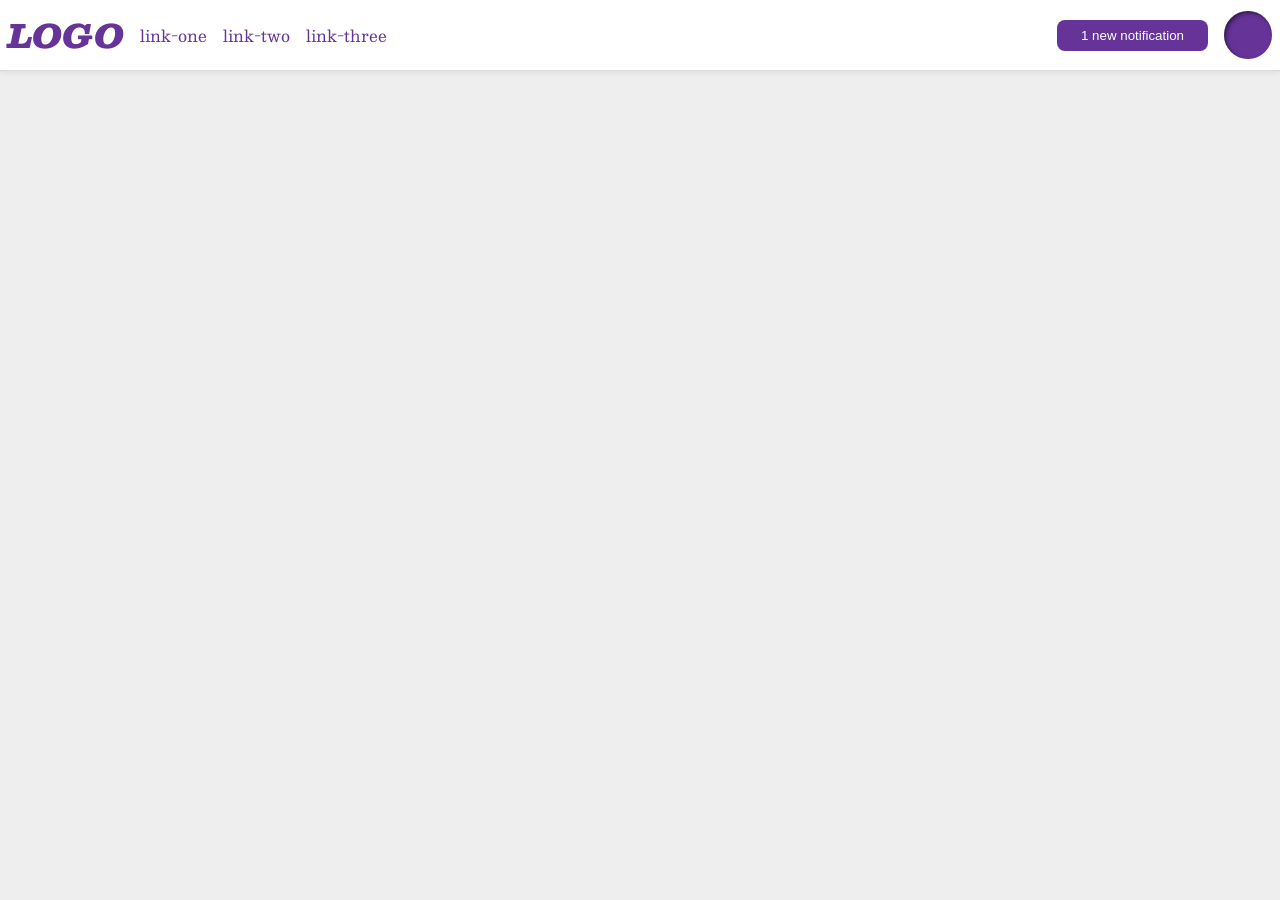
<file: foundations/flex/03-flex-header-2/index.html>
<!DOCTYPE html>
<html lang="en">
  <head>
    <meta charset="UTF-8">
    <meta http-equiv="X-UA-Compatible" content="IE=edge">
    <meta name="viewport" content="width=device-width, initial-scale=1.0">
    <title>Flex Header 2</title>
    <link rel="stylesheet" href="style.css">
  </head>
  <body>
    <div class="header">
      <div class="left">
        <div class="logo">
          LOGO
        </div>
        <ul class="links">
          <li><a href="https://google.com">link-one</a></li>
          <li><a href="https://google.com">link-two</a></li>
          <li><a href="https://google.com">link-three</a></li>
        </ul>
      </div>
      <div class="right">
        <button class="notifications">
          1 new notification
        </button>
        <div class="profile-image"></div>
      </div>
    </div>
  </body>
</html>
</file>
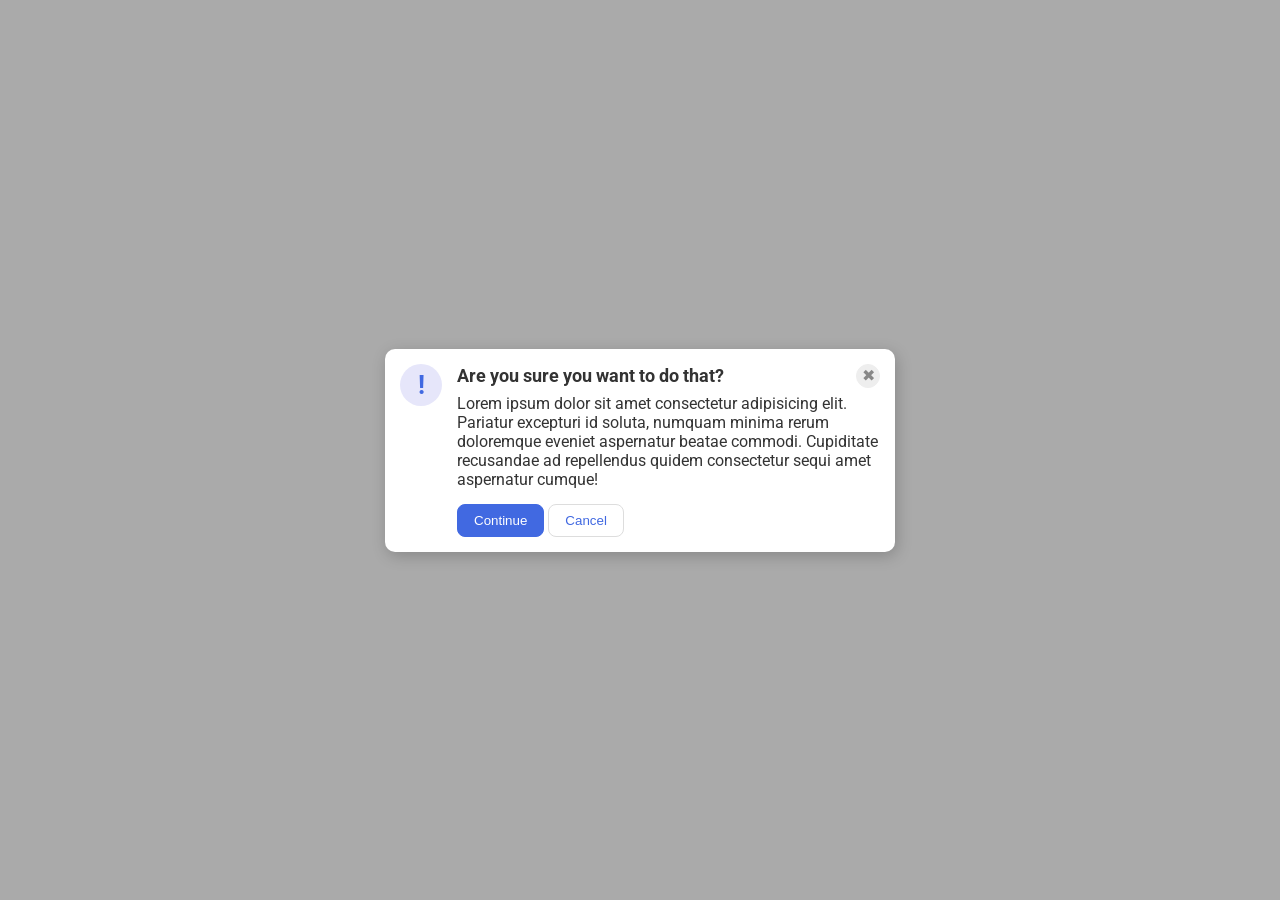
<file: foundations/flex/05-flex-modal/index.html>
<!DOCTYPE html>
<html lang="en">
  <head>
    <meta charset="UTF-8">
    <meta http-equiv="X-UA-Compatible" content="IE=edge">
    <meta name="viewport" content="width=device-width, initial-scale=1.0">
    <link rel="stylesheet" href="style.css">
    <title>Modal</title>
  </head>
  <body>
    <div class="modal">
      <div class="icon">!</div>
      <div class="container">
        <div class="header">Are you sure you want to do that?
          <button class="close-button">✖</button>
        </div>
      
        <div class="text">Lorem ipsum dolor sit amet consectetur adipisicing elit. Pariatur excepturi id soluta, numquam minima rerum doloremque eveniet aspernatur beatae commodi. Cupiditate recusandae ad repellendus quidem consectetur sequi amet aspernatur cumque!</div>
        <button class="continue">Continue</button>
        <button class="cancel">Cancel</button>
      </div>
    </div>
  </body>
</html>
</file>
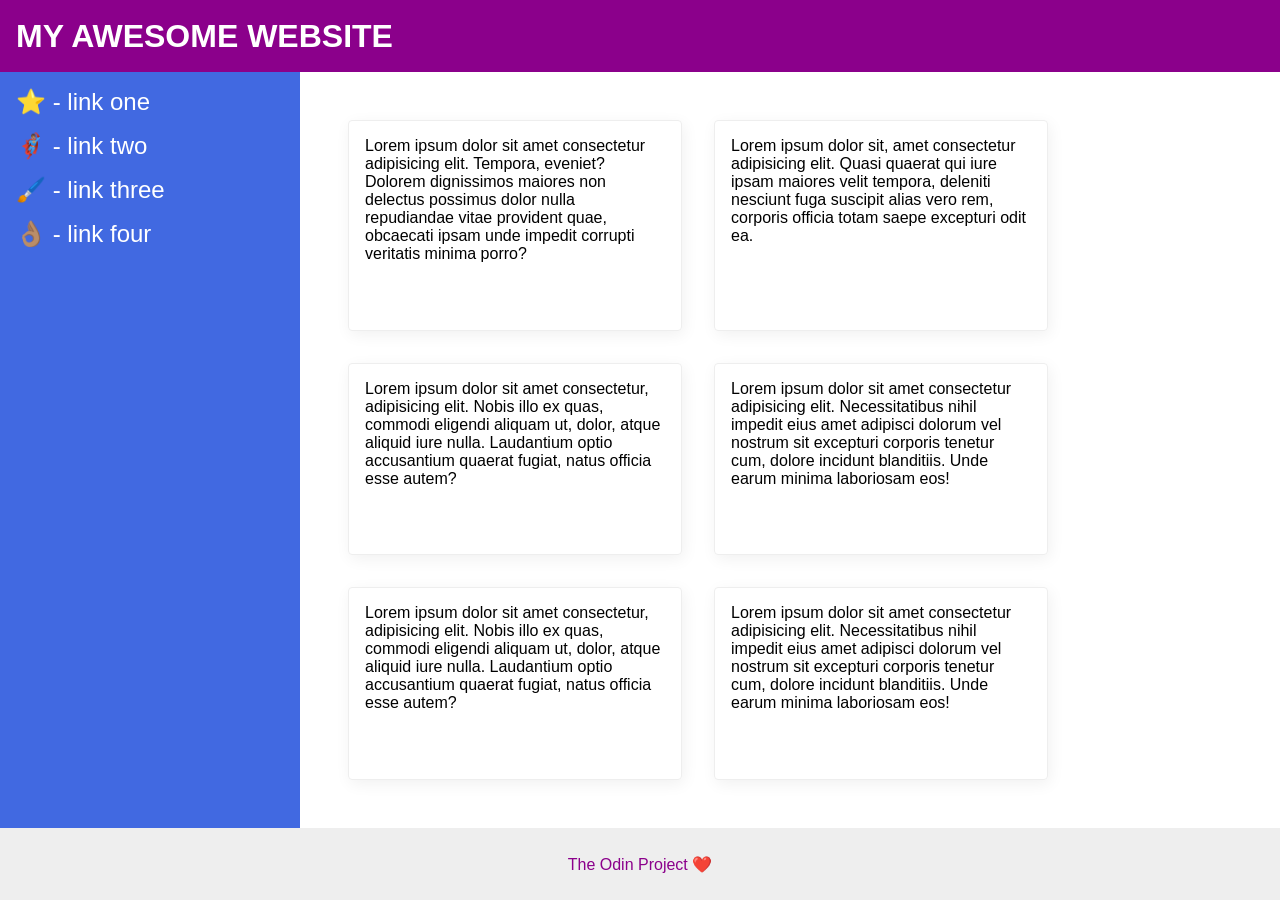
<file: foundations/flex/07-flex-layout-2/index.html>
<!DOCTYPE html>
<html lang="en">
  <head>
    <meta charset="UTF-8">
    <meta http-equiv="X-UA-Compatible" content="IE=edge">
    <meta name="viewport" content="width=device-width, initial-scale=1.0">
    <title>The Holy Grail</title>
    <link rel="stylesheet" href="style.css">
  </head>
  <body>
    <div class="header">
      MY AWESOME WEBSITE
    </div>
    
    <div class="body">
      <div class="sidebar">
        <ul>
          <li><a href="#">⭐ - link one</a></li>
          <li><a href="#">🦸🏽‍♂️ - link two</a></li>
          <li><a href="#">🖌️ - link three</a></li>
          <li><a href="#">👌🏽 - link four</a></li>
        </ul>
      </div>

      <div class="cards">
        <div class="card">Lorem ipsum dolor sit amet consectetur adipisicing elit. Tempora, eveniet? Dolorem dignissimos maiores non delectus possimus dolor nulla repudiandae vitae provident quae, obcaecati ipsam unde impedit corrupti veritatis minima porro?</div>
        <div class="card">Lorem ipsum dolor sit, amet consectetur adipisicing elit. Quasi quaerat qui iure ipsam maiores velit tempora, deleniti nesciunt fuga suscipit alias vero rem, corporis officia totam saepe excepturi odit ea.</div>
        <div class="card">Lorem ipsum dolor sit amet consectetur, adipisicing elit. Nobis illo ex quas, commodi eligendi aliquam ut, dolor, atque aliquid iure nulla. Laudantium optio accusantium quaerat fugiat, natus officia esse autem?</div>
        <div class="card">Lorem ipsum dolor sit amet consectetur adipisicing elit. Necessitatibus nihil impedit eius amet adipisci dolorum vel nostrum sit excepturi corporis tenetur cum, dolore incidunt blanditiis. Unde earum minima laboriosam eos!</div>
        <div class="card">Lorem ipsum dolor sit amet consectetur, adipisicing elit. Nobis illo ex quas, commodi eligendi aliquam ut, dolor, atque aliquid iure nulla. Laudantium optio accusantium quaerat fugiat, natus officia esse autem?</div>
        <div class="card">Lorem ipsum dolor sit amet consectetur adipisicing elit. Necessitatibus nihil impedit eius amet adipisci dolorum vel nostrum sit excepturi corporis tenetur cum, dolore incidunt blanditiis. Unde earum minima laboriosam eos!</div>
      </div>
    </div>
    <div class="footer">
      The Odin Project ❤️
    </div>
  </body>
</html>
</file>
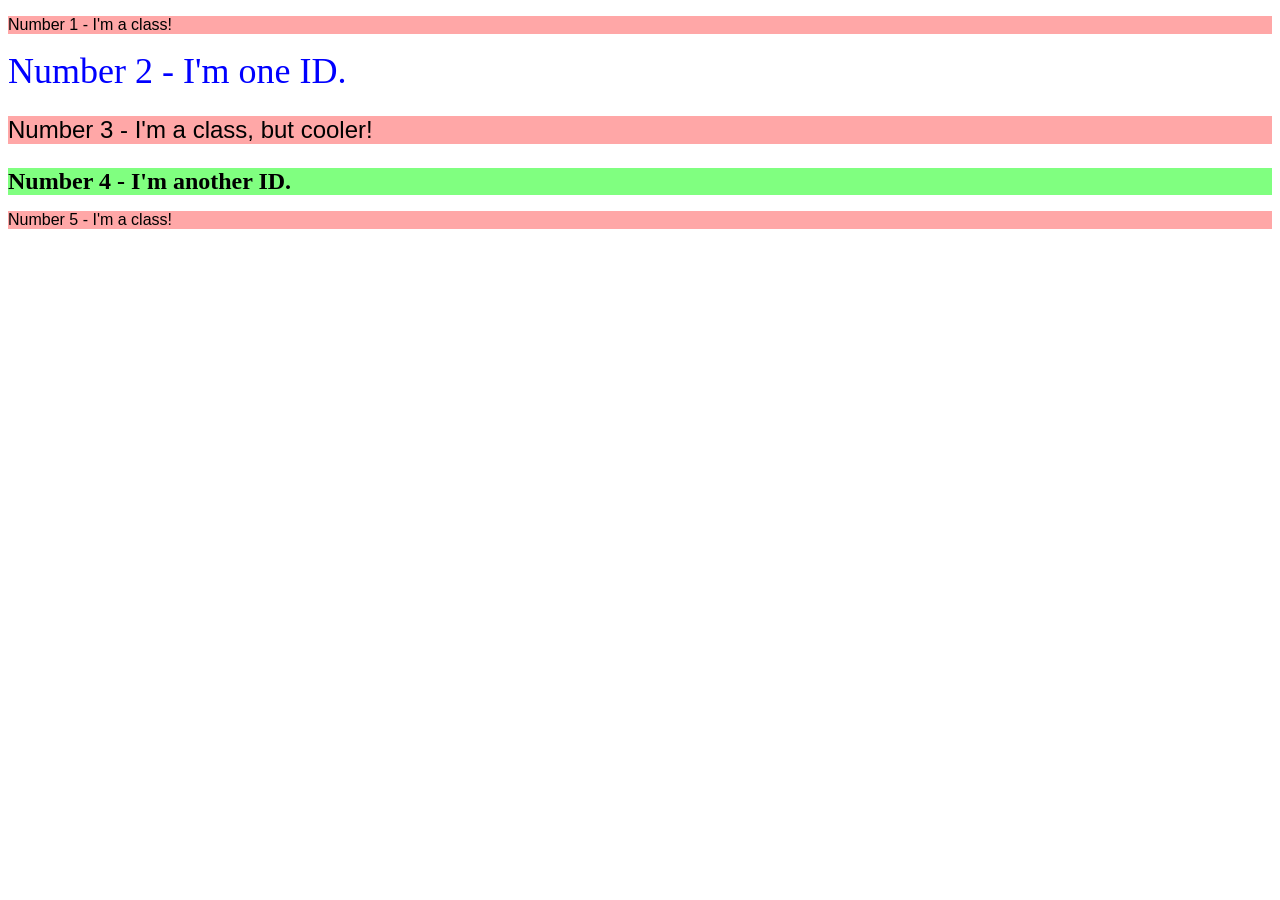
<file: foundations/intro-to-css/02-class-id-selectors/index.html>
<!DOCTYPE html>
<html lang="en">
  <head>
    <meta charset="UTF-8">
    <meta http-equiv="X-UA-Compatible" content="IE=edge">
    <meta name="viewport" content="width=device-width, initial-scale=1.0">
    <title>Class and ID Selectors</title>
    <link rel="stylesheet" href="style.css">
  </head>
  <body>
    <p class="odd">Number 1 - I'm a class!</p>
    <div id="even">Number 2 - I'm one ID.</div>
    <p class="odd big">Number 3 - I'm a class, but cooler!</p>
    <div id="green" class="big">Number 4 - I'm another ID.</div>
    <p class="odd">Number 5 - I'm a class!</p>
  </body>
</html>
</file>
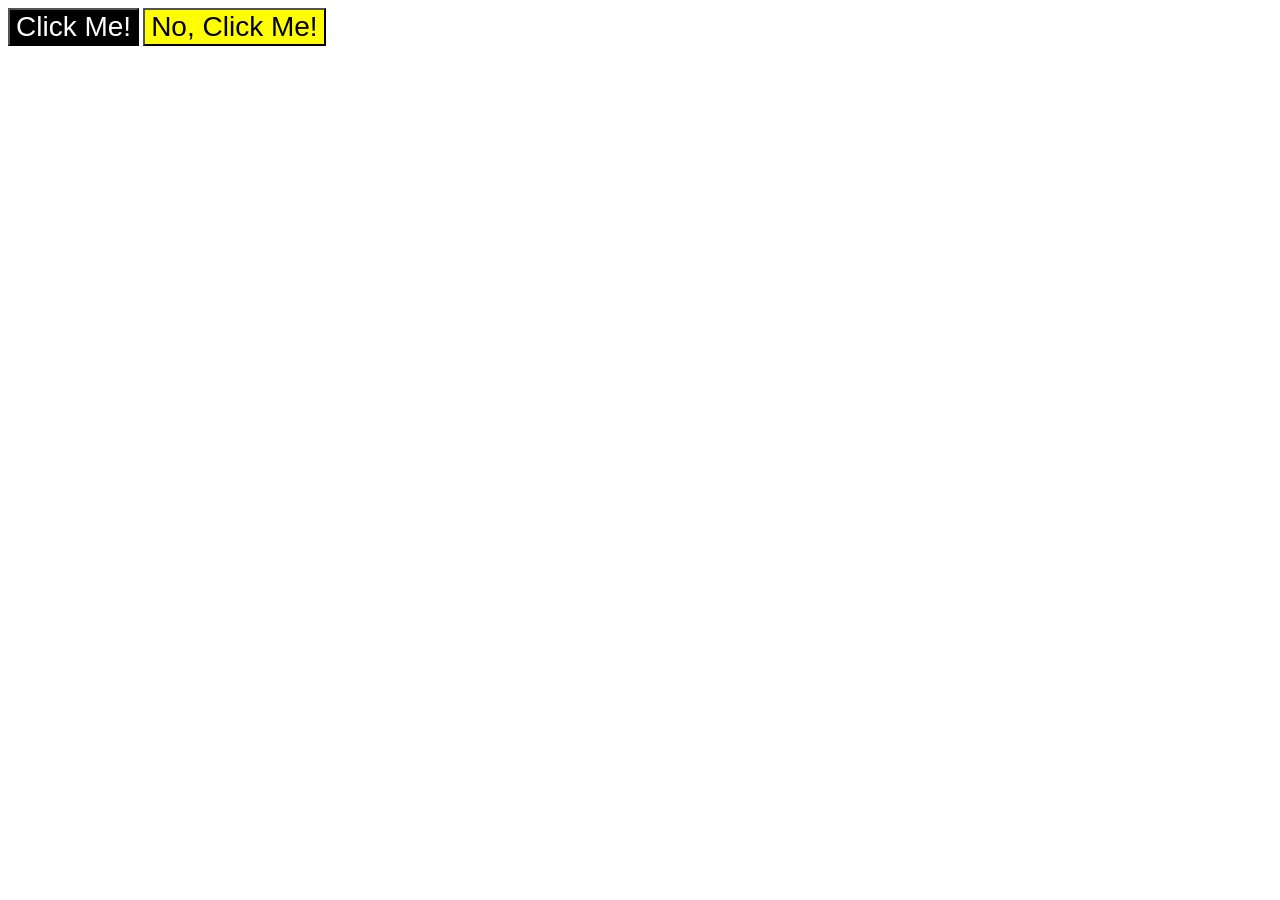
<file: foundations/intro-to-css/03-grouping-selectors/index.html>
<!DOCTYPE html>
<html lang="en">
  <head>
    <meta charset="UTF-8">
    <meta http-equiv="X-UA-Compatible" content="IE=edge">
    <meta name="viewport" content="width=device-width, initial-scale=1.0">
    <title>Grouping Selectors</title>
    <link rel="stylesheet" href="style.css">
  </head>
  <body>
    <button class="click">Click Me!</button>
    <button class="not-click">No, Click Me!</button>
  </body>
</html>
</file>
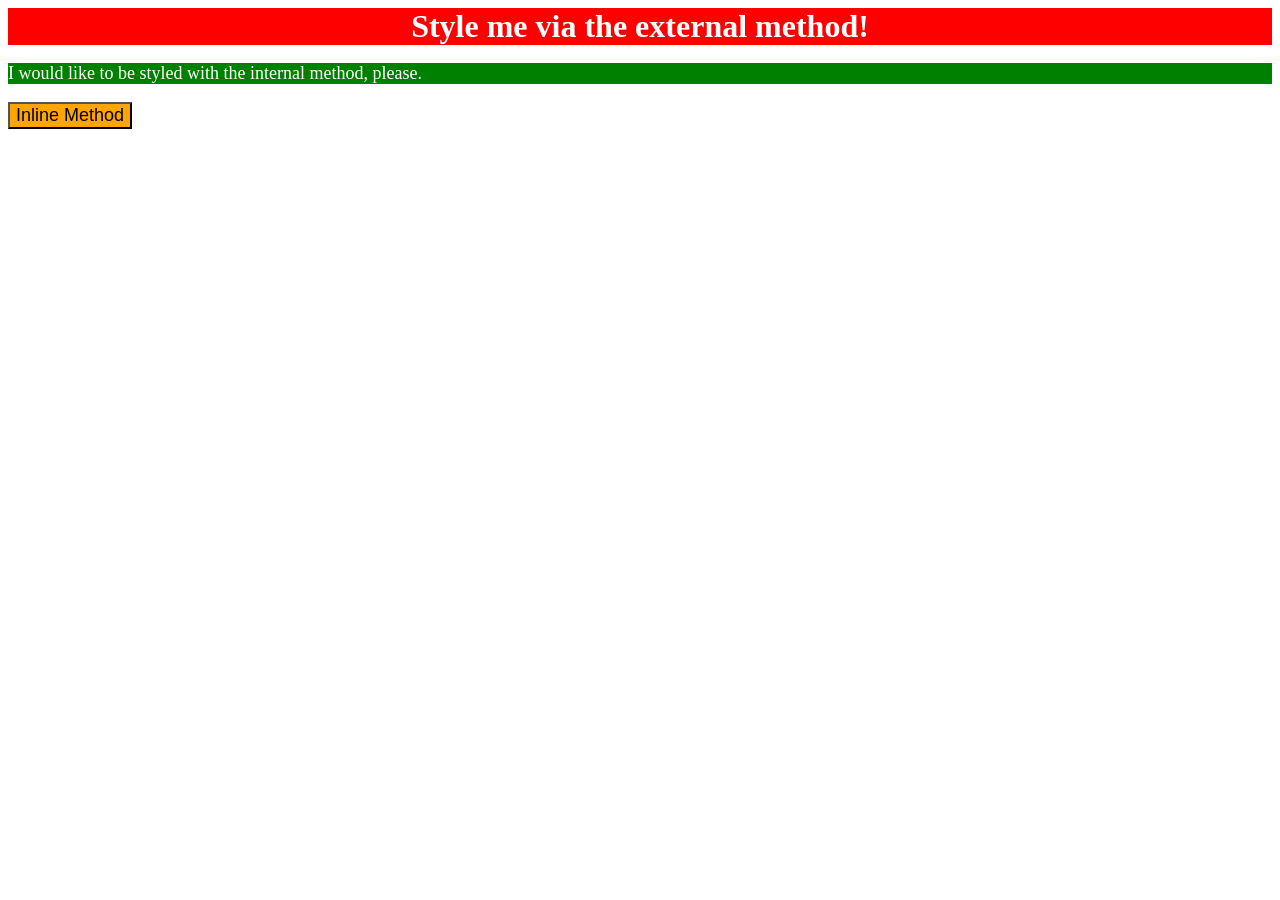
<file: foundations/intro-to-css/01-css-methods/Assignment/index.html>
<!DOCTYPE html>
<html lang="en">
  <head>
    <meta charset="UTF-8">
    <meta http-equiv="X-UA-Compatible" content="IE=edge">
    <meta name="viewport" content="width=device-width, initial-scale=1.0">
    <link rel="stylesheet" href="style.css">
    <title>Methods for Adding CSS</title>
    <style>
      p {
        background-color: green;
        color: white;
        font-size: 18px;
      }
    </style>
  </head>
  <body>
    <div>Style me via the external method!</div>
    <p>I would like to be styled with the internal method, please.</p>
    <button style="background-color: orange; font-size: 18px;">Inline Method</button>
  </body>
</html>
</file>
<file: foundations/flex/03-flex-header-2/style.css>
/* this is some magical font-importing.  
you'll learn about it later. */
@import url('https://fonts.googleapis.com/css2?family=Besley:ital,wght@0,400;1,900&display=swap');

body {
  margin: 0;
  background: #eee;
  font-family: Besley, serif;
}

.header {
  background: white;
  border-bottom: 1px solid #ddd;
  box-shadow: 0 0 8px rgba(0,0,0,.1);
  display: flex;
  justify-content: space-between;
  padding: 8px;
}

.profile-image {
  background: rebeccapurple;
  box-shadow: inset 2px 2px 4px rgba(0,0,0,.5);
  border-radius: 50%;
  width: 48px;
  height: 48px;
}

.logo {
  color: rebeccapurple;
  font-size: 32px;
  font-weight: 900;
  font-style: italic;
}

button {
  border: none;
  border-radius: 8px;
  background: rebeccapurple;
  color: white;
  padding: 8px 24px;
}

a {
  /* this removes the line under our links */
  text-decoration: none;
  color: rebeccapurple;
}

ul {
  list-style-type: none;
  display: flex;
  margin: 0;
  padding: 0;
  gap: 16px;
}

.left, .right {
  display: flex;
  align-items: center;
  gap: 16px;
}
</file>
<file: foundations/flex/05-flex-modal/style.css>
@import url('https://fonts.googleapis.com/css2?family=Roboto:wght@400;700&display=swap');

html, body {
  height: 100%;
}

body {
  font-family: Roboto, sans-serif;
  margin: 0;
  background: #aaa;
  color: #333;
  /* I'll give you this one for free lol */
  display: flex;
  align-items: center;
  justify-content: center;
}

.modal {
  background: white;
  width: 480px;
  border-radius: 10px;
  box-shadow: 2px 4px 16px rgba(0,0,0,.2);
  display: flex;
  padding: 15px;
  gap: 15px;
}

.icon {
  color: royalblue;
  font-size: 26px;
  font-weight: 700;
  background: lavender;
  width: 42px;
  height: 42px;
  border-radius: 50%;
  display: flex;
  align-items: center;
  justify-content: center;
  flex-shrink: 0;
}

.close-button {
  background: #eee;
  border-radius: 50%;
  color: #888;
  font-weight: 400;
  font-size: 16px;
  height: 24px;
  width: 24px;
  display: flex;
  align-items: center;
  justify-content: center;
  border: 1px solid #eee;
  padding: 0;
}

button {
  cursor: pointer;
  padding: 8px 16px;
  border-radius: 8px;
}

button.continue {
  background: royalblue;
  border: 1px solid royalblue;
  color: white;
}

button.cancel {
  background: white;
  border: 1px solid #ddd;
  color: royalblue;
}

.header {
  display: flex;
  justify-content: space-between;
  align-items: center;
  font-weight: 700;
  font-size: 18px;
  margin-bottom: 6px;
}

.text {
  margin-bottom: 15px;
}
</file>
<file: foundations/flex/07-flex-layout-2/style.css>
body {
  font-family: -apple-system, BlinkMacSystemFont, 'Segoe UI', Roboto, Oxygen, Ubuntu, Cantarell, 'Open Sans', 'Helvetica Neue', sans-serif;
  margin: 0;
  min-height: 100vh;
  display: flex;
  flex-direction: column;
}

.header {
  height: 72px;
  background: darkmagenta;
  color: white;
  font-size: 32px;
  font-weight: 900;
  display: flex;
  align-items: center;
  padding: 0 16px;
}

.footer {
  height: 72px;
  background: #eee;
  color: darkmagenta;
  display: flex;
  align-items: center;
  justify-content: center;
}

.body {
  flex: 1;
  display: flex;
}

.sidebar {
  width: 300px;
  background: royalblue;
  box-sizing: border-box;
  flex-shrink: 0;
  padding: 16px;
}

ul {
  list-style-type: none;
  margin: 0;
  padding: 0;
}

li {
  margin-bottom: 16px;
}

a {
  text-decoration: none;
  font-size: 24px;
  color: white;
}

.cards {
  padding: 48px;
  display: flex;
  flex-wrap: wrap;
  gap: 32px;
}

.card {
  border: 1px solid #eee;
  box-shadow: 2px 4px 16px rgba(0,0,0,.06);
  border-radius: 4px;
  padding: 16px;
  width: 300px;
}
</file>
<file: foundations/intro-to-css/02-class-id-selectors/style.css>
/* Add CSS Styling */
.odd {
    background-color: rgb(255, 167, 167);
    font-family: 'Verdana', sans-serif;
}

#even {
    color: #0000ff;
    font-size: 36px;
}

.big {
    font-size: 24px;
}

#green {
    background-color: hsl(120, 100%, 75%);
    font-weight: bold;
}
</file>
<file: foundations/intro-to-css/03-grouping-selectors/style.css>
/* Add CSS Styling */
.click,
.not-click {
    font-size: 28px;
    font-family: 'Helvetica', 'Times New Roman', sans-serif;
}

.click {
    background-color: #000000;
    color: #ffffff
}

.not-click {
    background-color: rgb(255, 255, 0);
}
</file>
<file: foundations/intro-to-css/01-css-methods/Assignment/style.css>
div {
    background-color: red;
    color: white;
    font-size: 32px;
    text-align: center;
    font-weight: bold;
}
</file>
